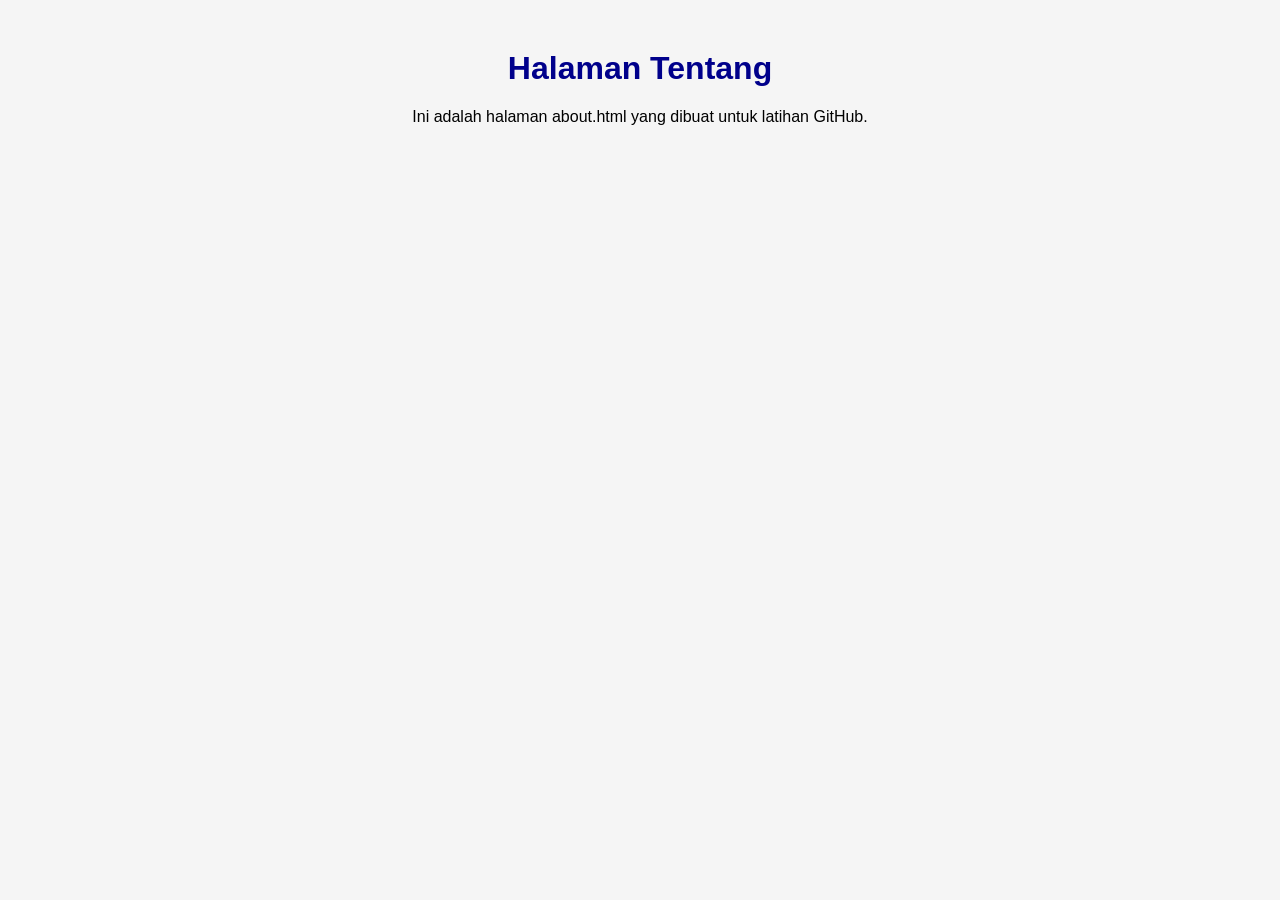
<file: about.html>
<!DOCTYPE html>
<html lang="id">
<head>
  <meta charset="UTF-8">
  <title>Tentang Saya</title>
  <link rel="stylesheet" href="style.css">
</head>
<body>
  <h1>Halaman Tentang</h1>
  <p>Ini adalah halaman about.html yang dibuat untuk latihan GitHub.</p>
</body>
</html>
</file>
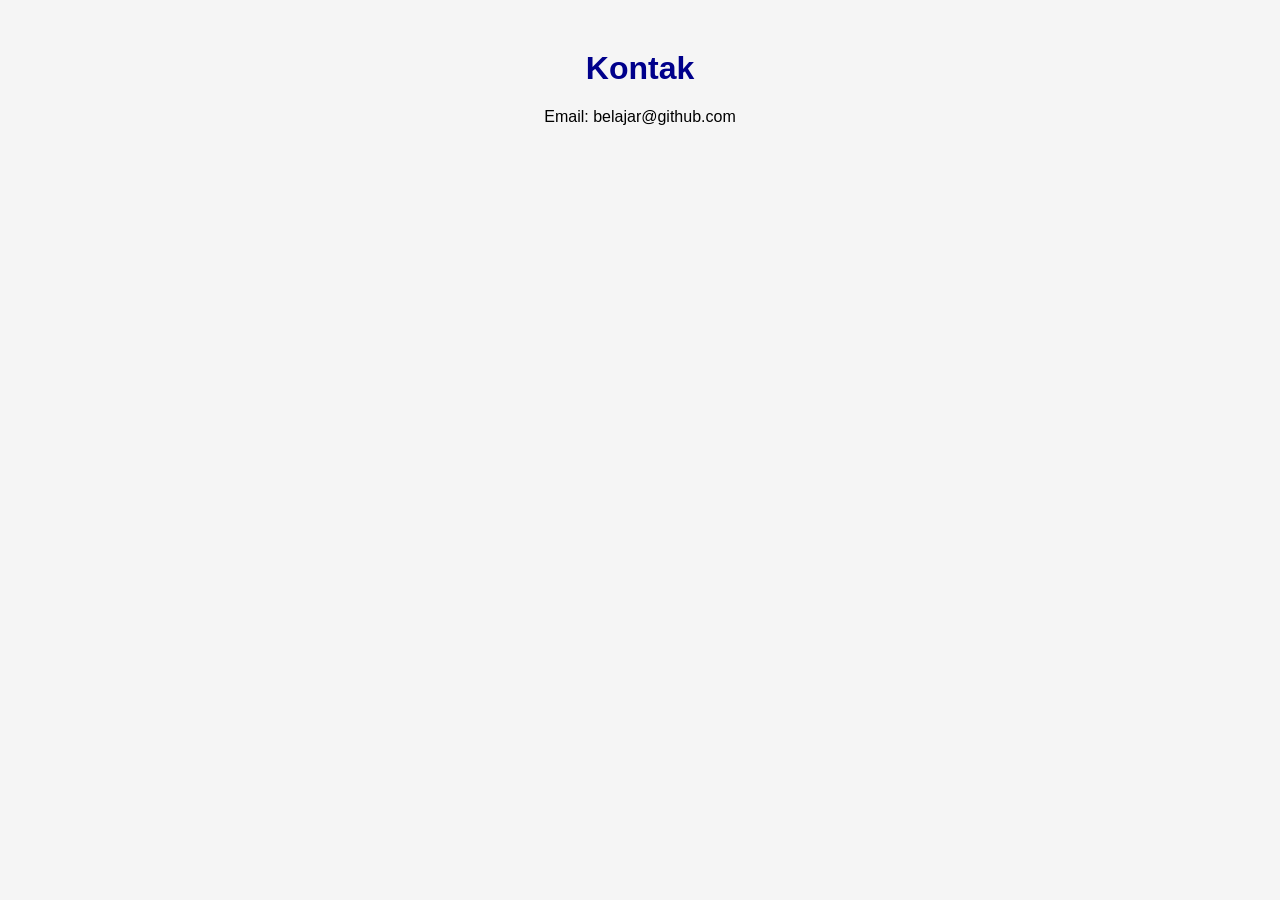
<file: contact.html>
<!DOCTYPE html>
<html lang="id">
<head>
  <meta charset="UTF-8">
  <title>Kontak</title>
  <link rel="stylesheet" href="style.css">
</head>
<body>
  <h1>Kontak</h1>
  <p>Email: belajar@github.com</p>
</body>
</html>
</file>
<file: style.css>
body {
  font-family: Arial, sans-serif;
  background-color: #f5f5f5;
  text-align: center;
  margin-top: 50px;
}
h1 {
  color: darkblue;
}
</file>
